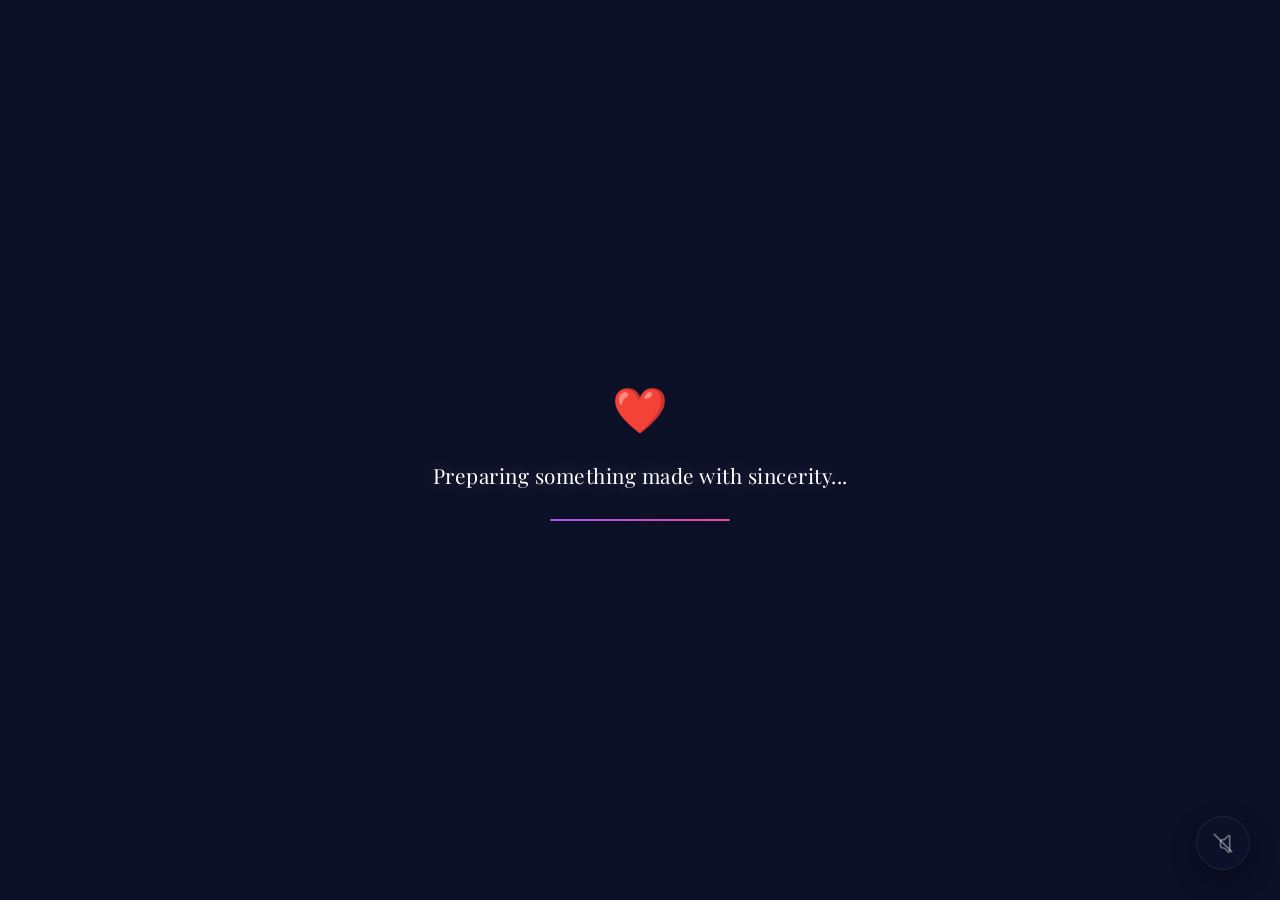
<file: index.html>
<!DOCTYPE html>
<html lang="en">
<head>
  <meta charset="UTF-8">
  <meta name="viewport" content="width=device-width, initial-scale=1.0">
  <title>Made With Sincerity</title>
  <!-- Google Fonts -->
  <link rel="preconnect" href="https://fonts.googleapis.com">
  <link rel="preconnect" href="https://fonts.gstatic.com" crossorigin>
  <link href="https://fonts.googleapis.com/css2?family=Plus+Jakarta+Sans:wght@300;400;500;600;700;800&family=Playfair+Display:ital,wght@0,400;0,600;0,700;1,400&display=swap" rel="stylesheet">
  <!-- CSS Stylesheet -->
  <link rel="stylesheet" href="style.css">
</head>
<body>

  <!-- Loading Screen -->
  <div id="loader" class="loader-container">
    <div class="loader-content">
      <div class="pulse-ring"></div>
      <div class="pulse-heart">❤️</div>
      <p class="loader-text">Preparing something made with sincerity...</p>
      <div class="loader-bar">
        <div class="loader-progress"></div>
      </div>
    </div>
  </div>

  <!-- Ambient Dynamic Canvas Background -->
  <canvas id="starfield"></canvas>
  <div class="aurora-container">
    <div class="aurora-glow glow-1"></div>
    <div class="aurora-glow glow-2"></div>
    <div class="aurora-glow glow-3"></div>
  </div>

  <!-- Custom Cursor Glow -->
  <div class="cursor-glow" id="cursor-glow"></div>

  <!-- Background Music Audio & Toggle -->
  <audio id="bg-music" loop>
    <source src="https://archive.org/download/monsterkill_201805/Tera%20Yaar%20Hoon%20Main%20_%20Tu%20Jo%20rutha%20to%20kon%20hasega%20_%20Sonu%20ke%20titu%20ki%20sweety%20Song%20_%20Arijit%20_%20Tu%20Jo%20Rutha.mp3" type="audio/mp3">
  </audio>
  
  <button id="music-toggle" class="music-toggle-btn paused" aria-label="Toggle music">
    <div class="music-waves">
      <span class="wave wave-1"></span>
      <span class="wave wave-2"></span>
      <span class="wave wave-3"></span>
      <span class="wave wave-4"></span>
    </div>
    <svg class="mute-icon" width="20" height="20" viewBox="0 0 24 24" fill="none" stroke="currentColor" stroke-width="2">
      <line x1="1" y1="1" x2="23" y2="23"></line>
      <path d="M9 9v6a3 3 0 0 0 3 3h1.586l4.707 4.707A1 1 0 0 0 20 22V4a1 1 0 0 0-1.707-.707L13.586 8H12a3 3 0 0 0-3 3z"></path>
    </svg>
  </button>

  <!-- Main Scroll Container -->
  <main id="main-content" class="hidden">
    
    <!-- Hero Section -->
    <section id="hero" class="hero-section active-section">
      <div class="hero-wrapper scroll-reveal">
        <h1 class="hero-title"><span class="title-text">Hey Bestie</span> <span class="heart-pulse">❤️</span></h1>
        <p class="hero-subtitle">This isn't just another apology.</p>
        <p class="hero-description">
          I wanted to create something with my own hands because you deserve more than a simple text.
        </p>
        <button class="btn btn-glow" id="hero-cta">
          Continue
          <svg class="arrow-icon" width="20" height="20" viewBox="0 0 24 24" fill="none">
            <path d="M5 12H19M19 12L13 6M19 12L13 18" stroke="currentColor" stroke-width="2" stroke-linecap="round" stroke-linejoin="round"/>
          </svg>
        </button>
      </div>
      <div class="scroll-indicator">
        <span class="scroll-line"></span>
        <span class="scroll-text">Scroll Down</span>
      </div>
    </section>

    <!-- Section 2: Realization -->
    <section id="realization" class="section realization-section">
      <div class="container">
        <div class="glass-card realization-card scroll-reveal">
          <h2 class="section-title">I Finally Understood...</h2>
          <div class="quote-box">
            <p class="quote-intro">I kept asking things like...</p>
            <div class="bubble-chat chat-left">
              <div class="bubble">"Am I irritating you?"</div>
            </div>
            <div class="bubble-chat chat-right">
              <div class="bubble">"Should I stop texting you?"</div>
            </div>
          </div>
          <div class="typed-container">
            <span id="typed-text"></span>
            <span class="typed-cursor">|</span>
          </div>
        </div>
      </div>
    </section>

    <!-- Section 3: What I've Learned -->
    <section id="lessons" class="section lessons-section">
      <div class="container">
        <h2 class="section-title center scroll-reveal">What I've Learned</h2>
        <p class="section-subtitle center scroll-reveal">Steps towards becoming a better friend.</p>
        
        <div class="lessons-grid">
          <!-- Card 1 -->
          <div class="glass-card lesson-card scroll-reveal">
            <div class="lesson-num">01</div>
            <div class="lesson-icon">
              <svg width="28" height="28" viewBox="0 0 24 24" fill="none" stroke="currentColor" stroke-width="1.5">
                <path d="M12 21a9 9 0 100-18 9 9 0 000 18z" />
                <path d="M12 7v5l3 3" />
              </svg>
            </div>
            <h3>Respecting space</h3>
            <p>Giving you room to breathe is just as vital as speaking. Respecting your boundaries shows genuine care.</p>
          </div>
          <!-- Card 2 -->
          <div class="glass-card lesson-card scroll-reveal">
            <div class="lesson-num">02</div>
            <div class="lesson-icon">
              <svg width="28" height="28" viewBox="0 0 24 24" fill="none" stroke="currentColor" stroke-width="1.5">
                <path d="M9.663 17h4.673M12 3v1m6.364.364l-.707.707M21 12h-1M4 12H3m3.343-5.657l-.707-.707m2.828 9.9a5 5 0 117.072 0l-.548.547A3.374 3.374 0 0014 18.469V19a2 2 0 01-2 2h0a2 2 0 01-2-2v-.531c0-.895-.356-1.754-.988-2.386l-.548-.547z" />
              </svg>
            </div>
            <h3>Self-reassurance</h3>
            <p>Not every anxious thought needs verbal reassurance. Learning to trust the bond without constant validation.</p>
          </div>
          <!-- Card 3 -->
          <div class="glass-card lesson-card scroll-reveal">
            <div class="lesson-num">03</div>
            <div class="lesson-icon">
              <svg width="28" height="28" viewBox="0 0 24 24" fill="none" stroke="currentColor" stroke-width="1.5">
                <path d="M19 11a7 7 0 01-7 7m0 0a7 7 0 01-7-7m7 7v4m0 0H8m4 0h4m-4-8a3 3 0 01-3-3V5a3 3 0 116 0v6a3 3 0 01-3 3z" />
              </svg>
            </div>
            <h3>Listening closely</h3>
            <p>A true friend listens to understand, not just to reply. Being more attentive to your feelings and comfort.</p>
          </div>
          <!-- Card 4 -->
          <div class="glass-card lesson-card scroll-reveal">
            <div class="lesson-num">04</div>
            <div class="lesson-icon">
              <svg width="28" height="28" viewBox="0 0 24 24" fill="none" stroke="currentColor" stroke-width="1.5">
                <path d="M4.318 6.318a4.5 4.5 0 000 6.364L12 20.364l7.682-7.682a4.5 4.5 0 00-7.682-7.682L12 5.006l-1.022-1.022a4.5 4.5 0 00-6.364 0z" />
              </svg>
            </div>
            <h3>Consistent actions</h3>
            <p>Trust isn't built on promises alone, but on consistent, respectful actions over time. I'll prove it daily.</p>
          </div>
        </div>
      </div>
    </section>

    <!-- Section 4: Friendship Update -->
    <section id="update" class="section update-section">
      <div class="container">
        <div class="system-card scroll-reveal">
          <div class="system-card-header">
            <div class="window-dots">
              <span class="dot close"></span>
              <span class="dot minimize"></span>
              <span class="dot maximize"></span>
            </div>
            <div class="window-title">System Settings - Friendship</div>
          </div>
          
          <div class="system-card-body">
            <div class="system-info">
              <div class="app-icon">
                <svg width="48" height="48" viewBox="0 0 24 24" fill="none">
                  <defs>
                    <linearGradient id="heartGrad" x1="0%" y1="0%" x2="100%" y2="100%">
                      <stop offset="0%" stop-color="#a855f7" />
                      <stop offset="100%" stop-color="#ec4899" />
                    </linearGradient>
                  </defs>
                  <path d="M12 21.35l-1.45-1.32C5.4 15.36 2 12.28 2 8.5 2 5.42 4.42 3 7.5 3c1.74 0 3.41.81 4.5 2.09C13.09 3.81 14.76 3 16.5 3 19.58 3 22 5.42 22 8.5c0 3.78-3.4 6.86-8.55 11.54L12 21.35z" fill="url(#heartGrad)" />
                </svg>
              </div>
              <div class="app-meta">
                <h3>Friendship Update</h3>
                <p class="version-tag">Version 2.0.0 (Ready)</p>
              </div>
            </div>

            <div class="changelog-box">
              <h4>Bugs Fixed & Improvements:</h4>
              <ul class="changelog-list">
                <li class="changelog-item">
                  <div class="checkmark-circle">
                    <svg width="12" height="12" viewBox="0 0 24 24" fill="none" stroke="currentColor" stroke-width="3">
                      <polyline points="20 6 9 17 4 12"></polyline>
                    </svg>
                  </div>
                  <span>Overthinking and projecting insecurities.</span>
                </li>
                <li class="changelog-item">
                  <div class="checkmark-circle">
                    <svg width="12" height="12" viewBox="0 0 24 24" fill="none" stroke="currentColor" stroke-width="3">
                      <polyline points="20 6 9 17 4 12"></polyline>
                    </svg>
                  </div>
                  <span>Repeated, anxious reassurance questions.</span>
                </li>
                <li class="changelog-item">
                  <div class="checkmark-circle">
                    <svg width="12" height="12" viewBox="0 0 24 24" fill="none" stroke="currentColor" stroke-width="3">
                      <polyline points="20 6 9 17 4 12"></polyline>
                    </svg>
                  </div>
                  <span>Giving healthy and supportive personal space.</span>
                </li>
                <li class="changelog-item">
                  <div class="checkmark-circle">
                    <svg width="12" height="12" viewBox="0 0 24 24" fill="none" stroke="currentColor" stroke-width="3">
                      <polyline points="20 6 9 17 4 12"></polyline>
                    </svg>
                  </div>
                  <span>Learning patience and building emotional security.</span>
                </li>
                <li class="changelog-item">
                  <div class="checkmark-circle">
                    <svg width="12" height="12" viewBox="0 0 24 24" fill="none" stroke="currentColor" stroke-width="3">
                      <polyline points="20 6 9 17 4 12"></polyline>
                    </svg>
                  </div>
                  <span>Becoming a more understanding and respecting best friend.</span>
                </li>
              </ul>
            </div>

            <div class="update-action-row">
              <div class="status-indicator">
                <span class="status-dot pulsing"></span>
                <span class="status-lbl">Status: Still improving every day ❤️</span>
              </div>
              <div class="progress-bar-container">
                <div class="progress-bar-fill"></div>
              </div>
            </div>
          </div>
        </div>
      </div>
    </section>

    <!-- Section 5: Things I Love About You -->
    <section id="appreciation" class="section appreciation-section">
      <div class="container">
        <h2 class="section-title center scroll-reveal">Things I Love About You</h2>
        <p class="section-subtitle center scroll-reveal">Just a few reasons why your friendship is invaluable.</p>
        
        <div class="floating-cards-container">
          <!-- Card 1 -->
          <div class="floating-card pos-1 scroll-reveal">
            <div class="floating-card-inner">
              <p>Thank you for making me laugh.</p>
              <span class="glow-dot"></span>
            </div>
          </div>
          <!-- Card 2 -->
          <div class="floating-card pos-2 scroll-reveal">
            <div class="floating-card-inner">
              <p>Thank you for listening to me.</p>
              <span class="glow-dot"></span>
            </div>
          </div>
          <!-- Card 3 -->
          <div class="floating-card pos-3 scroll-reveal">
            <div class="floating-card-inner">
              <p>Thank you for trusting me.</p>
              <span class="glow-dot"></span>
            </div>
          </div>
          <!-- Card 4 -->
          <div class="floating-card pos-4 scroll-reveal">
            <div class="floating-card-inner">
              <p>Thank you for being my best friend.</p>
              <span class="glow-dot"></span>
            </div>
          </div>
          <!-- Card 5 -->
          <div class="floating-card pos-5 scroll-reveal">
            <div class="floating-card-inner">
              <p>Thank you for being you.</p>
              <span class="glow-dot"></span>
            </div>
          </div>
        </div>
      </div>
    </section>

    <!-- Section 6: Interactive Letters -->
    <section id="letters" class="section letters-section">
      <div class="container">
        <h2 class="section-title center scroll-reveal">Interactive Letters</h2>
        <p class="section-subtitle center scroll-reveal">Click on each envelope to open and read.</p>
        
        <div class="envelopes-grid">
          <!-- Envelope 1 -->
          <div class="envelope-wrapper scroll-reveal" data-letter="1">
            <div class="envelope">
              <div class="envelope-flap"></div>
              <div class="envelope-pocket"></div>
              <div class="envelope-badge">1</div>
              <div class="letter-sheet">
                <div class="letter-text">
                  <p class="letter-salutation">Dear Bestie,</p>
                  <p class="letter-body">Thank you for every single conversation we've had. Every laugh, every rant, and every shared thought meant the world to me. I cherish those moments more than words can express.</p>
                  <p class="letter-close">Sincerely,</p>
                </div>
              </div>
            </div>
            <div class="envelope-label">A Note of Thanks</div>
          </div>

          <!-- Envelope 2 -->
          <div class="envelope-wrapper scroll-reveal" data-letter="2">
            <div class="envelope">
              <div class="envelope-flap"></div>
              <div class="envelope-pocket"></div>
              <div class="envelope-badge">2</div>
              <div class="letter-sheet">
                <div class="letter-text">
                  <p class="letter-salutation">Dear Bestie,</p>
                  <p class="letter-body">I am deeply sorry for making you uncomfortable. Looking back, I see how my insecurities pushed me to ask reassurance questions that crowded your personal space. You deserved peace, not pressure.</p>
                  <p class="letter-close">Sincerely,</p>
                </div>
              </div>
            </div>
            <div class="envelope-label">A Sincere Apology</div>
          </div>

          <!-- Envelope 3 -->
          <div class="envelope-wrapper scroll-reveal" data-letter="3">
            <div class="envelope">
              <div class="envelope-flap"></div>
              <div class="envelope-pocket"></div>
              <div class="envelope-badge">3</div>
              <div class="letter-sheet">
                <div class="letter-text">
                  <p class="letter-salutation">Dear Bestie,</p>
                  <p class="letter-body">I respect your boundaries completely. I realize now that friendship isn't about constant proximity, but trust and understanding. I promise to support you from a distance and respect your space.</p>
                  <p class="letter-close">Sincerely,</p>
                </div>
              </div>
            </div>
            <div class="envelope-label">Respecting Boundaries</div>
          </div>

          <!-- Envelope 4 -->
          <div class="envelope-wrapper scroll-reveal" data-letter="4">
            <div class="envelope">
              <div class="envelope-flap"></div>
              <div class="envelope-pocket"></div>
              <div class="envelope-badge">4</div>
              <div class="letter-sheet">
                <div class="letter-text">
                  <p class="letter-salutation">Dear Bestie,</p>
                  <p class="letter-body">I hope one day we can laugh together like we used to. There is absolutely no rush, and no expectations on my end. I will continue to focus on improving myself and respecting your time.</p>
                  <p class="letter-close">Sincerely,</p>
                </div>
              </div>
            </div>
            <div class="envelope-label">Looking Forward</div>
          </div>
        </div>
      </div>
    </section>

    <!-- Final Section -->
    <section id="final-declaration" class="section final-section">
      <div class="container">
        <div class="glass-card final-card scroll-reveal">
          <div class="final-heart-holder">
            <svg class="final-heart-svg" width="64" height="64" viewBox="0 0 24 24" fill="none">
              <path d="M12 21.35l-1.45-1.32C5.4 15.36 2 12.28 2 8.5 2 5.42 4.42 3 7.5 3c1.74 0 3.41.81 4.5 2.09C13.09 3.81 14.76 3 16.5 3 19.58 3 22 5.42 22 8.5c0 3.78-3.4 6.86-8.55 11.54L12 21.35z" fill="url(#heartGrad)" />
            </svg>
          </div>
          <div class="final-paragraphs">
            <p>I know this website cannot erase what happened.</p>
            <p>I don't expect this to magically fix everything.</p>
            <p>I simply wanted to tell you...</p>
            <p class="highlight-text">I understand my mistake.</p>
            <p class="highlight-text">I'll respect your space.</p>
            <p class="highlight-text">I'll keep my promise.</p>
            <p>And no matter what...</p>
            <p class="heavy-text">Thank you for being such an amazing best friend. <span class="heart-pulse">❤️</span></p>
          </div>
        </div>
      </div>
    </section>

    <!-- Final Interactive Overlay & Button Trigger -->
    <section class="one-last-click-section">
      <div class="container center scroll-reveal">
        <button class="btn btn-premium" id="last-click-btn">One Last Click</button>
      </div>
    </section>

    <!-- Footer -->
    <footer class="footer">
      <div class="footer-content">
        <p class="sincerity-mark">Made with sincerity.</p>
        <p class="copyright-mark">&copy; 2026 &bull; Respecting Boundaries</p>
      </div>
    </footer>

  </main>

  <!-- Interactive Modal / Overlay for Last Click -->
  <div id="stars-overlay" class="overlay-container hidden">
    <div class="overlay-close-btn" id="overlay-close">
      <svg width="24" height="24" viewBox="0 0 24 24" fill="none" stroke="currentColor" stroke-width="2">
        <line x1="18" y1="6" x2="6" y2="18"></line>
        <line x1="6" y1="6" x2="18" y2="18"></line>
      </svg>
    </div>
    <div class="overlay-content">
      <h2 class="overlay-text fade-in-item">Take all the time you need.</h2>
      <h3 class="overlay-subtext fade-in-item">No pressure.</h3>
      <h3 class="overlay-subtext fade-in-item">No expectations.</h3>
      <p class="overlay-description fade-in-item">Just a sincere apology.</p>
      <span class="overlay-heart fade-in-item">❤️</span>
    </div>
  </div>

  <script src="script.js"></script>
</body>
</html>
</file>
<file: style.css>
/* Root Variables & Colors */
:root {
  --bg-color: #0b1026;
  --bg-gradient: linear-gradient(180deg, #0b1026 0%, #070919 100%);
  --accent-purple: #a855f7;
  --accent-pink: #ec4899;
  --accent-blue: #3b82f6;
  --accent-gradient: linear-gradient(135deg, var(--accent-purple) 0%, var(--accent-pink) 100%);
  --glass-bg: rgba(15, 20, 45, 0.45);
  --glass-border: rgba(255, 255, 255, 0.08);
  --glass-glow: rgba(168, 85, 247, 0.15);
  --text-primary: #ffffff;
  --text-secondary: rgba(255, 255, 255, 0.7);
  --text-muted: rgba(255, 255, 255, 0.4);
  --font-serif: 'Playfair Display', serif;
  --font-sans: 'Plus Jakarta Sans', sans-serif;
  --cursor-x: 0px;
  --cursor-y: 0px;
}

/* Reset & Scrollbar */
* {
  margin: 0;
  padding: 0;
  box-sizing: border-box;
  outline: none;
}

html {
  scroll-behavior: smooth;
  overflow-x: hidden;
  background-color: var(--bg-color);
  font-family: var(--font-sans);
  color: var(--text-primary);
  -webkit-font-smoothing: antialiased;
  -moz-osx-font-smoothing: grayscale;
}

/* Custom Scrollbar */
::-webkit-scrollbar {
  width: 8px;
}
::-webkit-scrollbar-track {
  background: var(--bg-color);
}
::-webkit-scrollbar-thumb {
  background: rgba(255, 255, 255, 0.1);
  border-radius: 4px;
}
::-webkit-scrollbar-thumb:hover {
  background: var(--accent-gradient);
}

body {
  position: relative;
  min-height: 100vh;
  overflow-x: hidden;
  background: var(--bg-gradient);
}

/* Background Canvas & Aurora */
#starfield {
  position: fixed;
  top: 0;
  left: 0;
  width: 100%;
  height: 100%;
  z-index: 1;
  pointer-events: none;
}

.aurora-container {
  position: fixed;
  top: 0;
  left: 0;
  width: 100vw;
  height: 100vh;
  z-index: 0;
  overflow: hidden;
  pointer-events: none;
  opacity: 0.6;
}

.aurora-glow {
  position: absolute;
  border-radius: 50%;
  filter: blur(120px);
  mix-blend-mode: screen;
}

.glow-1 {
  top: -10%;
  left: 10%;
  width: 50vw;
  height: 50vw;
  background: radial-gradient(circle, rgba(168, 85, 247, 0.3) 0%, transparent 70%);
  animation: auroraMove1 20s infinite alternate ease-in-out;
}

.glow-2 {
  bottom: -10%;
  right: 10%;
  width: 60vw;
  height: 60vw;
  background: radial-gradient(circle, rgba(236, 72, 153, 0.2) 0%, transparent 70%);
  animation: auroraMove2 25s infinite alternate ease-in-out;
}

.glow-3 {
  top: 40%;
  left: 50%;
  transform: translate(-50%, -50%);
  width: 40vw;
  height: 40vw;
  background: radial-gradient(circle, rgba(59, 130, 246, 0.15) 0%, transparent 70%);
  animation: auroraMove3 18s infinite alternate ease-in-out;
}

@keyframes auroraMove1 {
  0% { transform: translate(0, 0) scale(1); }
  100% { transform: translate(10vw, 8vh) scale(1.1); }
}

@keyframes auroraMove2 {
  0% { transform: translate(0, 0) scale(1); }
  100% { transform: translate(-8vw, -10vh) scale(0.9); }
}

@keyframes auroraMove3 {
  0% { transform: translate(0, 0) rotate(0deg); }
  100% { transform: translate(5vw, 5vh) rotate(45deg); }
}

/* Custom Cursor Glow */
.cursor-glow {
  position: fixed;
  width: 600px;
  height: 600px;
  background: radial-gradient(circle, rgba(168, 85, 247, 0.08) 0%, rgba(236, 72, 153, 0.03) 40%, transparent 70%);
  top: 0;
  left: 0;
  transform: translate(-50%, -50%);
  pointer-events: none;
  z-index: 2;
  mix-blend-mode: screen;
  transition: transform 0.1s ease-out;
  opacity: 0;
}

body:hover .cursor-glow {
  opacity: 1;
}

/* Loader Screen Styles */
.loader-container {
  position: fixed;
  top: 0;
  left: 0;
  width: 100vw;
  height: 100vh;
  background-color: var(--bg-color);
  z-index: 9999;
  display: flex;
  justify-content: center;
  align-items: center;
  transition: opacity 1s cubic-bezier(0.16, 1, 0.3, 1), visibility 1s;
}

.loader-container.fade-out {
  opacity: 0;
  visibility: hidden;
}

.loader-content {
  text-align: center;
  position: relative;
  display: flex;
  flex-direction: column;
  align-items: center;
}

.pulse-heart {
  font-size: 2.8rem;
  margin-bottom: 24px;
  animation: heartPulse 1.5s ease-in-out infinite;
  z-index: 10;
}

.pulse-ring {
  position: absolute;
  top: 6px;
  width: 64px;
  height: 64px;
  border-radius: 50%;
  border: 2px solid var(--accent-pink);
  animation: ringExpand 2s cubic-bezier(0.16, 1, 0.3, 1) infinite;
  opacity: 0;
}

.loader-text {
  font-family: var(--font-serif);
  font-size: 1.3rem;
  font-weight: 300;
  color: var(--text-primary);
  margin-bottom: 30px;
  letter-spacing: 0.5px;
  text-shadow: 0 0 20px rgba(255, 255, 255, 0.3);
}

.loader-bar {
  width: 180px;
  height: 2px;
  background: rgba(255, 255, 255, 0.08);
  border-radius: 1px;
  overflow: hidden;
}

.loader-progress {
  width: 0%;
  height: 100%;
  background: var(--accent-gradient);
  animation: progressFill 3.2s cubic-bezier(0.25, 0.8, 0.25, 1) forwards;
}

@keyframes heartPulse {
  0% { transform: scale(1); filter: drop-shadow(0 0 5px rgba(236, 72, 153, 0.2)); }
  35% { transform: scale(1.15); filter: drop-shadow(0 0 15px rgba(236, 72, 153, 0.6)); }
  45% { transform: scale(1.05); filter: drop-shadow(0 0 8px rgba(236, 72, 153, 0.4)); }
  60% { transform: scale(1.2); filter: drop-shadow(0 0 18px rgba(236, 72, 153, 0.7)); }
  100% { transform: scale(1); filter: drop-shadow(0 0 5px rgba(236, 72, 153, 0.2)); }
}

@keyframes ringExpand {
  0% { transform: scale(0.6); opacity: 0.8; }
  100% { transform: scale(2.2); opacity: 0; }
}

@keyframes progressFill {
  0% { width: 0%; }
  100% { width: 100%; }
}

/* Main Container & Reveal Animations */
main {
  position: relative;
  z-index: 5;
  width: 100%;
  opacity: 0;
  transition: opacity 1.2s ease-in-out;
}

main.visible {
  opacity: 1;
}

/* Scroll reveal helper class */
.scroll-reveal {
  opacity: 0;
  transform: translateY(40px) scale(0.98);
  transition: opacity 0.8s cubic-bezier(0.25, 1, 0.5, 1), transform 0.8s cubic-bezier(0.25, 1, 0.5, 1);
}

.scroll-reveal.reveal-active {
  opacity: 1;
  transform: translateY(0) scale(1);
}

/* Container */
.container {
  width: 100%;
  max-width: 1100px;
  margin: 0 auto;
  padding: 0 24px;
}

.center {
  text-align: center;
}

/* Typography styles */
.section-title {
  font-family: var(--font-serif);
  font-size: 2.5rem;
  font-weight: 600;
  margin-bottom: 16px;
  background: linear-gradient(to right, #ffffff, #d8b4fe);
  -webkit-background-clip: text;
  -webkit-text-fill-color: transparent;
  letter-spacing: -0.5px;
}

.section-subtitle {
  font-size: 1.1rem;
  color: var(--text-secondary);
  font-weight: 300;
  margin-bottom: 60px;
  letter-spacing: 0.5px;
}

/* Hero Section */
.hero-section {
  position: relative;
  width: 100vw;
  height: 100vh;
  display: flex;
  flex-direction: column;
  justify-content: center;
  align-items: center;
  text-align: center;
  padding: 0 24px;
}

.hero-wrapper {
  max-width: 720px;
  display: flex;
  flex-direction: column;
  align-items: center;
}

.hero-title {
  font-family: var(--font-serif);
  font-size: 4.8rem;
  font-weight: 700;
  margin-bottom: 20px;
  line-height: 1.1;
  filter: drop-shadow(0 2px 20px rgba(255, 255, 255, 0.1));
}

.hero-title .title-text {
  background: linear-gradient(to right, #ffffff 30%, #e879f9 100%);
  -webkit-background-clip: text;
  background-clip: text;
  -webkit-text-fill-color: transparent;
}

.heart-pulse {
  display: inline-block;
  animation: heartPulse 1.8s ease-in-out infinite;
  -webkit-text-fill-color: initial;
  filter: drop-shadow(0 0 10px rgba(236, 72, 153, 0.6));
  vertical-align: middle;
}

.hero-subtitle {
  font-size: 1.8rem;
  font-weight: 300;
  color: var(--text-secondary);
  margin-bottom: 24px;
  letter-spacing: 0.5px;
}

.hero-description {
  font-size: 1.15rem;
  line-height: 1.7;
  color: var(--text-muted);
  margin-bottom: 40px;
  max-width: 580px;
}

/* Premium Glass Cards */
.glass-card {
  background: var(--glass-bg);
  backdrop-filter: blur(20px);
  -webkit-backdrop-filter: blur(20px);
  border: 1px solid var(--glass-border);
  box-shadow: 0 20px 45px rgba(0, 0, 0, 0.3), inset 0 1px 0 rgba(255, 255, 255, 0.1);
  border-radius: 24px;
  padding: 48px;
  position: relative;
  overflow: hidden;
  transition: transform 0.5s cubic-bezier(0.16, 1, 0.3, 1), border-color 0.5s, box-shadow 0.5s;
}

.glass-card::before {
  content: '';
  position: absolute;
  top: 0;
  left: -50%;
  width: 200%;
  height: 100%;
  background: linear-gradient(
    to right,
    rgba(255, 255, 255, 0) 0%,
    rgba(255, 255, 255, 0.03) 50%,
    rgba(255, 255, 255, 0) 100%
  );
  transform: rotate(30deg);
  transition: transform 0.8s ease;
  pointer-events: none;
}

.glass-card:hover::before {
  transform: rotate(30deg) translate(20%, -20%);
}

.glass-card:hover {
  transform: translateY(-4px);
  border-color: rgba(168, 85, 247, 0.25);
  box-shadow: 0 30px 60px rgba(0, 0, 0, 0.4), 0 0 30px var(--glass-glow), inset 0 1px 0 rgba(255, 255, 255, 0.15);
}

/* Buttons */
.btn {
  display: inline-flex;
  align-items: center;
  justify-content: center;
  padding: 16px 36px;
  font-size: 1.05rem;
  font-weight: 600;
  font-family: var(--font-sans);
  border-radius: 100px;
  border: none;
  cursor: pointer;
  transition: all 0.5s cubic-bezier(0.16, 1, 0.3, 1);
  text-decoration: none;
  position: relative;
  overflow: hidden;
  z-index: 10;
}

.btn-glow {
  background: var(--accent-gradient);
  color: var(--text-primary);
  box-shadow: 0 8px 30px rgba(168, 85, 247, 0.35);
}

.btn-glow:hover {
  transform: translateY(-2px) scale(1.02);
  box-shadow: 0 15px 40px rgba(168, 85, 247, 0.6), 0 0 20px rgba(236, 72, 153, 0.4);
}

.btn-glow:active {
  transform: translateY(0) scale(1);
}

.arrow-icon {
  margin-left: 8px;
  transition: transform 0.3s ease;
}

.btn-glow:hover .arrow-icon {
  transform: translateX(4px);
}

/* Scroll indicator */
.scroll-indicator {
  position: absolute;
  bottom: 40px;
  display: flex;
  flex-direction: column;
  align-items: center;
  opacity: 0.6;
  transition: opacity 0.3s;
}

.scroll-indicator:hover {
  opacity: 1;
}

.scroll-text {
  font-size: 0.8rem;
  letter-spacing: 2px;
  text-transform: uppercase;
  color: var(--text-muted);
  margin-bottom: 12px;
  font-weight: 500;
}

.scroll-line {
  width: 1px;
  height: 60px;
  background: linear-gradient(to bottom, var(--text-muted) 50%, transparent 100%);
  position: relative;
  overflow: hidden;
}

.scroll-line::after {
  content: '';
  position: absolute;
  top: 0;
  left: 0;
  width: 100%;
  height: 25px;
  background: var(--text-primary);
  animation: scrollDown 2.2s cubic-bezier(0.16, 1, 0.3, 1) infinite;
}

@keyframes scrollDown {
  0% { transform: translateY(-30px); }
  60%, 100% { transform: translateY(60px); }
}

/* Section general spacing */
.section {
  padding: 120px 0;
  position: relative;
  width: 100%;
  display: flex;
  align-items: center;
}

/* Section 2: Realization */
.realization-section {
  display: flex;
  justify-content: center;
  align-items: center;
}

.realization-card {
  max-width: 800px;
  margin: 0 auto;
  text-align: center;
}

.quote-box {
  margin: 40px 0;
  width: 100%;
  display: flex;
  flex-direction: column;
  gap: 16px;
}

.quote-intro {
  font-family: var(--font-serif);
  font-size: 1.3rem;
  color: var(--text-secondary);
  font-style: italic;
  margin-bottom: 8px;
}

.bubble-chat {
  display: flex;
  width: 100%;
}

.chat-left {
  justify-content: flex-start;
}

.chat-right {
  justify-content: flex-end;
}

.bubble {
  padding: 14px 24px;
  border-radius: 20px;
  max-width: 75%;
  font-size: 1.1rem;
  line-height: 1.4;
  backdrop-filter: blur(10px);
}

.chat-left .bubble {
  background: rgba(168, 85, 247, 0.12);
  border: 1px solid rgba(168, 85, 247, 0.2);
  color: #e9d5ff;
  border-bottom-left-radius: 4px;
  box-shadow: 0 8px 30px rgba(168, 85, 247, 0.05);
}

.chat-right .bubble {
  background: rgba(236, 72, 153, 0.12);
  border: 1px solid rgba(236, 72, 153, 0.2);
  color: #fce7f3;
  border-bottom-right-radius: 4px;
  box-shadow: 0 8px 30px rgba(236, 72, 153, 0.05);
}

.typed-container {
  min-height: 120px;
  font-size: 1.3rem;
  line-height: 1.8;
  color: var(--text-primary);
  font-weight: 300;
  margin-top: 30px;
  text-shadow: 0 2px 10px rgba(0, 0, 0, 0.2);
}

.typed-cursor {
  animation: cursorBlink 0.9s infinite alternate;
  color: var(--accent-pink);
  font-weight: bold;
}

@keyframes cursorBlink {
  0% { opacity: 0; }
  100% { opacity: 1; }
}

/* Section 3: Lessons Section */
.lessons-grid {
  display: grid;
  grid-template-columns: repeat(2, 1fr);
  gap: 30px;
}

.lesson-card {
  padding: 40px;
}

.lesson-num {
  position: absolute;
  top: 24px;
  right: 32px;
  font-family: var(--font-serif);
  font-size: 3.5rem;
  font-weight: 700;
  color: rgba(255, 255, 255, 0.03);
  user-select: none;
  transition: color 0.4s ease;
}

.lesson-card:hover .lesson-num {
  color: rgba(168, 85, 247, 0.08);
}

.lesson-icon {
  width: 56px;
  height: 56px;
  border-radius: 16px;
  background: linear-gradient(135deg, rgba(168, 85, 247, 0.15) 0%, rgba(236, 72, 153, 0.15) 100%);
  border: 1px solid rgba(255, 255, 255, 0.1);
  display: flex;
  align-items: center;
  justify-content: center;
  color: var(--accent-pink);
  margin-bottom: 24px;
  box-shadow: 0 8px 25px rgba(0,0,0,0.15);
}

.lesson-card h3 {
  font-size: 1.3rem;
  margin-bottom: 12px;
  color: #ffffff;
  font-weight: 600;
}

.lesson-card p {
  font-size: 0.98rem;
  line-height: 1.6;
  color: var(--text-secondary);
}

/* Section 4: Friendship Update OS Style Card */
.system-card {
  width: 100%;
  max-width: 750px;
  margin: 0 auto;
  background: rgba(10, 14, 35, 0.65);
  border: 1px solid rgba(255, 255, 255, 0.08);
  border-radius: 20px;
  box-shadow: 0 30px 60px rgba(0, 0, 0, 0.4), inset 0 1px 0 rgba(255, 255, 255, 0.06);
  overflow: hidden;
}

.system-card-header {
  background: rgba(15, 20, 45, 0.5);
  border-bottom: 1px solid rgba(255, 255, 255, 0.06);
  padding: 14px 20px;
  display: flex;
  align-items: center;
}

.window-dots {
  display: flex;
  gap: 8px;
}

.dot {
  width: 12px;
  height: 12px;
  border-radius: 50%;
}

.dot.close { background-color: #ef4444; }
.dot.minimize { background-color: #eab308; }
.dot.maximize { background-color: #22c55e; }

.window-title {
  flex-grow: 1;
  text-align: center;
  font-size: 0.85rem;
  color: var(--text-muted);
  font-weight: 500;
  margin-right: 52px; /* balance offset of dots */
  letter-spacing: 0.5px;
}

.system-card-body {
  padding: 36px;
}

.system-info {
  display: flex;
  gap: 20px;
  align-items: center;
  margin-bottom: 30px;
}

.app-icon {
  background: rgba(255, 255, 255, 0.04);
  border: 1px solid rgba(255, 255, 255, 0.08);
  width: 72px;
  height: 72px;
  border-radius: 18px;
  display: flex;
  align-items: center;
  justify-content: center;
  box-shadow: inset 0 1px 0 rgba(255, 255, 255, 0.05);
}

.app-meta h3 {
  font-size: 1.4rem;
  font-weight: 600;
  margin-bottom: 4px;
}

.version-tag {
  font-size: 0.9rem;
  color: var(--text-muted);
}

.changelog-box {
  background: rgba(0, 0, 0, 0.2);
  border-radius: 12px;
  padding: 24px;
  margin-bottom: 30px;
  border: 1px solid rgba(255, 255, 255, 0.03);
}

.changelog-box h4 {
  font-size: 1rem;
  font-weight: 600;
  color: var(--text-primary);
  margin-bottom: 16px;
}

.changelog-list {
  list-style: none;
  display: flex;
  flex-direction: column;
  gap: 12px;
}

.changelog-item {
  display: flex;
  align-items: center;
  gap: 14px;
  opacity: 0;
  transform: translateX(-15px);
  transition: opacity 0.5s ease, transform 0.5s ease;
}

.changelog-item.reveal-list-item {
  opacity: 1;
  transform: translateX(0);
}

.checkmark-circle {
  width: 20px;
  height: 20px;
  border-radius: 50%;
  background: rgba(34, 197, 94, 0.15);
  border: 1px solid rgba(34, 197, 94, 0.3);
  display: flex;
  align-items: center;
  justify-content: center;
  color: #4ade80;
  flex-shrink: 0;
}

.changelog-item span {
  font-size: 0.95rem;
  color: var(--text-secondary);
}

.update-action-row {
  display: flex;
  flex-direction: column;
  gap: 16px;
  border-top: 1px solid rgba(255, 255, 255, 0.05);
  padding-top: 24px;
}

.status-indicator {
  display: flex;
  align-items: center;
  gap: 8px;
}

.status-dot {
  width: 8px;
  height: 8px;
  border-radius: 50%;
  background-color: var(--accent-pink);
}

.status-dot.pulsing {
  animation: dotPulse 2s infinite;
}

.status-lbl {
  font-size: 0.95rem;
  color: var(--text-secondary);
}

.progress-bar-container {
  width: 100%;
  height: 6px;
  background: rgba(255, 255, 255, 0.05);
  border-radius: 100px;
  overflow: hidden;
}

.progress-bar-fill {
  width: 0%;
  height: 100%;
  background: var(--accent-gradient);
  border-radius: 100px;
  transition: width 2s cubic-bezier(0.16, 1, 0.3, 1);
}

.progress-bar-fill.fill-active {
  width: 100%;
}

@keyframes dotPulse {
  0% { transform: scale(1); box-shadow: 0 0 0 0 rgba(236, 72, 153, 0.6); }
  70% { transform: scale(1.1); box-shadow: 0 0 0 8px rgba(236, 72, 153, 0); }
  100% { transform: scale(1); box-shadow: 0 0 0 0 rgba(236, 72, 153, 0); }
}

/* Section 5: Things I Appreciate About You */
.appreciation-section {
  position: relative;
}

.floating-cards-container {
  position: relative;
  height: 520px;
  width: 100%;
  margin-top: 40px;
}

.floating-card {
  position: absolute;
  width: 280px;
}

.floating-card-inner {
  background: var(--glass-bg);
  backdrop-filter: blur(15px);
  -webkit-backdrop-filter: blur(15px);
  border: 1px solid var(--glass-border);
  box-shadow: 0 15px 35px rgba(0, 0, 0, 0.2);
  border-radius: 20px;
  padding: 24px 30px;
  text-align: center;
  transition: border-color 0.4s, box-shadow 0.4s, transform 0.4s;
  cursor: default;
}

.floating-card-inner p {
  font-family: var(--font-serif);
  font-size: 1.15rem;
  line-height: 1.5;
  color: var(--text-primary);
  font-style: italic;
}

.floating-card-inner:hover {
  border-color: rgba(168, 85, 247, 0.3);
  box-shadow: 0 20px 40px rgba(0, 0, 0, 0.3), 0 0 20px rgba(168, 85, 247, 0.1);
  transform: scale(1.03);
}

.glow-dot {
  position: absolute;
  width: 6px;
  height: 6px;
  background-color: var(--accent-pink);
  border-radius: 50%;
  top: 15px;
  right: 15px;
  box-shadow: 0 0 8px var(--accent-pink);
}

/* Positional configurations for floating cards */
.pos-1 { top: 10%; left: 5%; animation: floatingEffect1 8s ease-in-out infinite alternate; }
.pos-2 { top: 40%; left: 35%; animation: floatingEffect2 10s ease-in-out infinite alternate; }
.pos-3 { top: 15%; right: 5%; animation: floatingEffect3 9s ease-in-out infinite alternate; }
.pos-4 { bottom: 10%; left: 10%; animation: floatingEffect4 11s ease-in-out infinite alternate; }
.pos-5 { bottom: 15%; right: 12%; animation: floatingEffect1 12s ease-in-out infinite alternate; }

@keyframes floatingEffect1 {
  0% { transform: translateY(0px) rotate(0deg); }
  100% { transform: translateY(-20px) rotate(2deg); }
}

@keyframes floatingEffect2 {
  0% { transform: translateY(0px) rotate(0deg); }
  100% { transform: translateY(22px) rotate(-1deg); }
}

@keyframes floatingEffect3 {
  0% { transform: translateY(0px) rotate(0deg); }
  100% { transform: translateY(-18px) rotate(-3deg); }
}

@keyframes floatingEffect4 {
  0% { transform: translateY(0px) rotate(0deg); }
  100% { transform: translateY(25px) rotate(2deg); }
}

/* Section 6: Interactive Letters (Envelopes) */
.envelopes-grid {
  display: grid;
  grid-template-columns: repeat(4, 1fr);
  gap: 30px;
  margin-top: 60px;
}

.envelope-wrapper {
  display: flex;
  flex-direction: column;
  align-items: center;
  cursor: pointer;
}

.envelope-label {
  margin-top: 20px;
  font-size: 0.95rem;
  font-weight: 500;
  color: var(--text-secondary);
  letter-spacing: 0.5px;
  transition: color 0.3s;
}

.envelope-wrapper:hover .envelope-label {
  color: var(--accent-pink);
}

.envelope {
  position: relative;
  width: 210px;
  height: 140px;
  background: #181d3d;
  border-radius: 12px;
  box-shadow: 0 15px 35px rgba(0, 0, 0, 0.4);
  perspective: 1000px;
  transition: transform 0.6s cubic-bezier(0.16, 1, 0.3, 1), box-shadow 0.6s;
}

.envelope-wrapper:hover .envelope {
  transform: translateY(-8px) scale(1.02);
  box-shadow: 0 25px 45px rgba(0, 0, 0, 0.5), 0 0 25px rgba(168, 85, 247, 0.1);
}

/* Envelope parts */
.envelope-flap {
  position: absolute;
  top: 0;
  left: 0;
  width: 0;
  height: 0;
  border-left: 105px solid transparent;
  border-right: 105px solid transparent;
  border-top: 80px solid #232a55;
  border-radius: 12px 12px 0 0;
  transform-origin: top;
  z-index: 5;
  transition: transform 0.5s ease-in-out, border-top-color 0.5s;
}

.envelope-pocket {
  position: absolute;
  bottom: 0;
  left: 0;
  width: 100%;
  height: 100%;
  background: linear-gradient(135deg, #1d2347 0%, #111530 100%);
  border-radius: 12px;
  z-index: 3;
  clip-path: polygon(0 0, 0 100%, 100% 100%, 100% 0, 85% 55%, 15% 55%);
  box-shadow: inset 0 2px 5px rgba(255, 255, 255, 0.05);
}

.envelope-badge {
  position: absolute;
  top: 55%;
  left: 50%;
  transform: translate(-50%, -50%);
  width: 36px;
  height: 36px;
  border-radius: 50%;
  background: var(--accent-gradient);
  color: #fff;
  display: flex;
  align-items: center;
  justify-content: center;
  font-weight: 700;
  font-size: 0.95rem;
  z-index: 4;
  box-shadow: 0 4px 15px rgba(236, 72, 153, 0.4);
  transition: transform 0.4s, opacity 0.4s;
}

/* Letter Content Sheet */
.letter-sheet {
  position: absolute;
  bottom: 10px;
  left: 10px;
  width: 190px;
  height: 120px;
  background: #ffffff;
  border-radius: 6px;
  padding: 12px;
  z-index: 2;
  box-shadow: 0 4px 15px rgba(0, 0, 0, 0.2);
  transform: translateY(0);
  transition: transform 0.6s cubic-bezier(0.16, 1, 0.3, 1), z-index 0.6s, width 0.6s, height 0.6s, left 0.6s, bottom 0.6s;
  overflow: hidden;
}

.letter-text {
  opacity: 0;
  transition: opacity 0.4s ease;
  font-family: var(--font-sans);
  color: #2b304c;
}

.letter-salutation {
  font-family: var(--font-serif);
  font-size: 0.85rem;
  font-weight: 700;
  margin-bottom: 6px;
  color: var(--bg-color);
}

.letter-body {
  font-size: 0.68rem;
  line-height: 1.4;
  color: #4b526d;
}

.letter-close {
  font-family: var(--font-serif);
  font-size: 0.75rem;
  margin-top: 6px;
  font-style: italic;
  color: var(--bg-color);
}

/* Open Envelope States */
.envelope-wrapper.open .envelope-flap {
  transform: rotateX(180deg);
  border-top-color: #1c2246;
  z-index: 1;
}

.envelope-wrapper.open .envelope-badge {
  transform: translate(-50%, -50%) scale(0.6);
  opacity: 0;
}

.envelope-wrapper.open .letter-sheet {
  z-index: 6;
  width: 320px;
  height: 240px;
  left: -55px;
  bottom: 80px;
  box-shadow: 0 25px 50px rgba(0, 0, 0, 0.6);
}

.envelope-wrapper.open .letter-text {
  opacity: 1;
  transition-delay: 0.3s;
}

.envelope-wrapper.open .letter-salutation {
  font-size: 1.1rem;
}

.envelope-wrapper.open .letter-body {
  font-size: 0.95rem;
  line-height: 1.6;
}

.envelope-wrapper.open .letter-close {
  font-size: 1rem;
}

/* Final Declaration Card */
.final-section {
  display: flex;
  justify-content: center;
  align-items: center;
  padding-bottom: 40px;
}

.final-card {
  max-width: 720px;
  margin: 0 auto;
  text-align: center;
}

.final-heart-holder {
  margin-bottom: 30px;
}

.final-heart-svg {
  filter: drop-shadow(0 0 15px rgba(236, 72, 153, 0.7));
  animation: heartPulse 1.6s ease-in-out infinite;
}

.final-paragraphs {
  display: flex;
  flex-direction: column;
  gap: 16px;
  font-size: 1.1rem;
  color: var(--text-secondary);
}

.final-paragraphs p {
  opacity: 0.9;
}

.highlight-text {
  font-weight: 600;
  color: #fff;
  font-size: 1.25rem;
  text-shadow: 0 0 10px rgba(168, 85, 247, 0.2);
}

.heavy-text {
  font-family: var(--font-serif);
  font-size: 1.5rem;
  font-weight: 700;
  margin-top: 14px;
  color: #ffffff;
}

/* One Last Click Section */
.one-last-click-section {
  padding: 40px 0 100px;
}

.btn-premium {
  background: transparent;
  color: #ffffff;
  border: 1px solid rgba(255, 255, 255, 0.2);
  backdrop-filter: blur(10px);
  -webkit-backdrop-filter: blur(10px);
  box-shadow: 0 4px 30px rgba(0, 0, 0, 0.1);
  padding: 18px 48px;
  letter-spacing: 1px;
  text-transform: uppercase;
}

.btn-premium:hover {
  background: var(--accent-gradient);
  border-color: transparent;
  box-shadow: 0 10px 30px rgba(168, 85, 247, 0.4), 0 0 20px rgba(236, 72, 153, 0.2);
  transform: translateY(-2px);
}

/* Interactive Modal / Overlay */
.overlay-container {
  position: fixed;
  top: 0;
  left: 0;
  width: 100vw;
  height: 100vh;
  background: rgba(7, 9, 25, 0.95);
  backdrop-filter: blur(25px);
  -webkit-backdrop-filter: blur(25px);
  z-index: 10000;
  display: flex;
  justify-content: center;
  align-items: center;
  opacity: 0;
  visibility: hidden;
  transition: opacity 1.5s cubic-bezier(0.16, 1, 0.3, 1), visibility 1.5s;
}

.overlay-container.visible {
  opacity: 1;
  visibility: visible;
}

.overlay-close-btn {
  position: absolute;
  top: 30px;
  right: 30px;
  color: var(--text-secondary);
  cursor: pointer;
  padding: 10px;
  border-radius: 50%;
  border: 1px solid rgba(255, 255, 255, 0.1);
  background: rgba(255, 255, 255, 0.05);
  display: flex;
  align-items: center;
  justify-content: center;
  transition: all 0.3s;
}

.overlay-close-btn:hover {
  color: #fff;
  border-color: rgba(255, 255, 255, 0.3);
  background: rgba(255, 255, 255, 0.1);
  transform: rotate(90deg);
}

.overlay-content {
  text-align: center;
  max-width: 600px;
  padding: 40px;
  display: flex;
  flex-direction: column;
  align-items: center;
}

.overlay-text {
  font-family: var(--font-serif);
  font-size: 2.8rem;
  font-weight: 700;
  margin-bottom: 24px;
  background: linear-gradient(to right, #ffffff, #d8b4fe);
  -webkit-background-clip: text;
  -webkit-text-fill-color: transparent;
}

.overlay-subtext {
  font-size: 1.6rem;
  font-weight: 300;
  color: var(--text-secondary);
  margin-bottom: 12px;
}

.overlay-description {
  font-size: 1.15rem;
  color: var(--text-muted);
  margin-top: 32px;
  margin-bottom: 40px;
  letter-spacing: 0.5px;
}

.overlay-heart {
  font-size: 3.5rem;
  animation: heartPulse 1.4s ease-in-out infinite;
  display: inline-block;
}

/* Animations for Modal Items */
.fade-in-item {
  opacity: 0;
  transform: translateY(30px);
  transition: opacity 1.2s cubic-bezier(0.16, 1, 0.3, 1), transform 1.2s cubic-bezier(0.16, 1, 0.3, 1);
}

.overlay-container.visible .fade-in-item {
  opacity: 1;
  transform: translateY(0);
}

.overlay-container.visible .fade-in-item:nth-child(1) { transition-delay: 0.4s; }
.overlay-container.visible .fade-in-item:nth-child(2) { transition-delay: 0.8s; }
.overlay-container.visible .fade-in-item:nth-child(3) { transition-delay: 1.2s; }
.overlay-container.visible .fade-in-item:nth-child(4) { transition-delay: 1.6s; }
.overlay-container.visible .fade-in-item:nth-child(5) { transition-delay: 2s; }

/* Footer */
.footer {
  border-top: 1px solid rgba(255, 255, 255, 0.05);
  padding: 40px 0;
  width: 100%;
  display: flex;
  justify-content: center;
}

.footer-content {
  text-align: center;
}

.sincerity-mark {
  font-family: var(--font-serif);
  font-size: 1.1rem;
  font-style: italic;
  color: var(--text-secondary);
  margin-bottom: 8px;
  letter-spacing: 0.5px;
}

.copyright-mark {
  font-size: 0.8rem;
  color: var(--text-muted);
}

/* Helper hidden utility */
.hidden {
  display: none !important;
}

/* Floating Music Toggle Button */
.music-toggle-btn {
  position: fixed;
  bottom: 30px;
  right: 30px;
  width: 54px;
  height: 54px;
  border-radius: 50%;
  background: var(--glass-bg);
  border: 1px solid var(--glass-border);
  backdrop-filter: blur(15px);
  -webkit-backdrop-filter: blur(15px);
  box-shadow: 0 10px 25px rgba(0, 0, 0, 0.4);
  display: flex;
  align-items: center;
  justify-content: center;
  cursor: pointer;
  z-index: 9999;
  transition: all 0.3s cubic-bezier(0.16, 1, 0.3, 1);
}

.music-toggle-btn:hover {
  transform: scale(1.1);
  border-color: rgba(236, 72, 153, 0.3);
  box-shadow: 0 15px 30px rgba(168, 85, 247, 0.2);
}

.music-waves {
  display: flex;
  align-items: flex-end;
  gap: 3px;
  height: 18px;
  width: auto;
}

.wave {
  width: 3px;
  height: 100%;
  background-color: var(--accent-pink);
  border-radius: 3px;
  animation: dance 1s ease-in-out infinite alternate;
  transform-origin: bottom;
}

.wave-1 { animation-delay: 0.1s; height: 60%; }
.wave-2 { animation-delay: 0.3s; height: 100%; }
.wave-3 { animation-delay: 0.2s; height: 80%; }
.wave-4 { animation-delay: 0.4s; height: 40%; }

@keyframes dance {
  0% { transform: scaleY(0.3); }
  100% { transform: scaleY(1.1); }
}

.mute-icon {
  color: var(--text-muted);
  display: none;
}

/* Playing vs Muted toggle classes */
.music-toggle-btn.paused .music-waves {
  display: none;
}

.music-toggle-btn.paused .mute-icon {
  display: block !important;
}

/* Responsive Media Queries */
@media (max-width: 1024px) {
  .lessons-grid {
    grid-template-columns: 1fr 1fr;
    gap: 20px;
  }
  .envelopes-grid {
    grid-template-columns: 1fr 1fr;
    gap: 30px;
  }
  .floating-cards-container {
    height: 620px;
  }
  .pos-2 { top: 35%; left: 25%; }
  .pos-4 { bottom: 5%; left: 5%; }
  .pos-5 { bottom: 10%; right: 5%; }
}

@media (max-width: 768px) {
  .hero-title {
    font-size: 3.4rem;
  }
  .hero-subtitle {
    font-size: 1.4rem;
  }
  .section-title {
    font-size: 2.1rem;
  }
  .lessons-grid {
    grid-template-columns: 1fr;
  }
  .floating-cards-container {
    display: flex;
    flex-direction: column;
    height: auto;
    gap: 20px;
    align-items: center;
  }
  .floating-card {
    position: static;
    width: 100%;
    max-width: 320px;
    animation: none !important;
  }
  .floating-card-inner:hover {
    transform: translateY(-2px);
  }
  .envelopes-grid {
    grid-template-columns: 1fr;
    justify-items: center;
  }
  .envelope-wrapper.open .letter-sheet {
    width: 280px;
    height: 220px;
    left: -35px;
  }
  .envelope-wrapper.open .letter-body {
    font-size: 0.82rem;
  }
  .system-card-body {
    padding: 20px;
  }
  .system-info {
    flex-direction: column;
    text-align: center;
    gap: 12px;
  }
  .changelog-box {
    padding: 16px;
  }
  .overlay-text {
    font-size: 2rem;
  }
}
</file>
